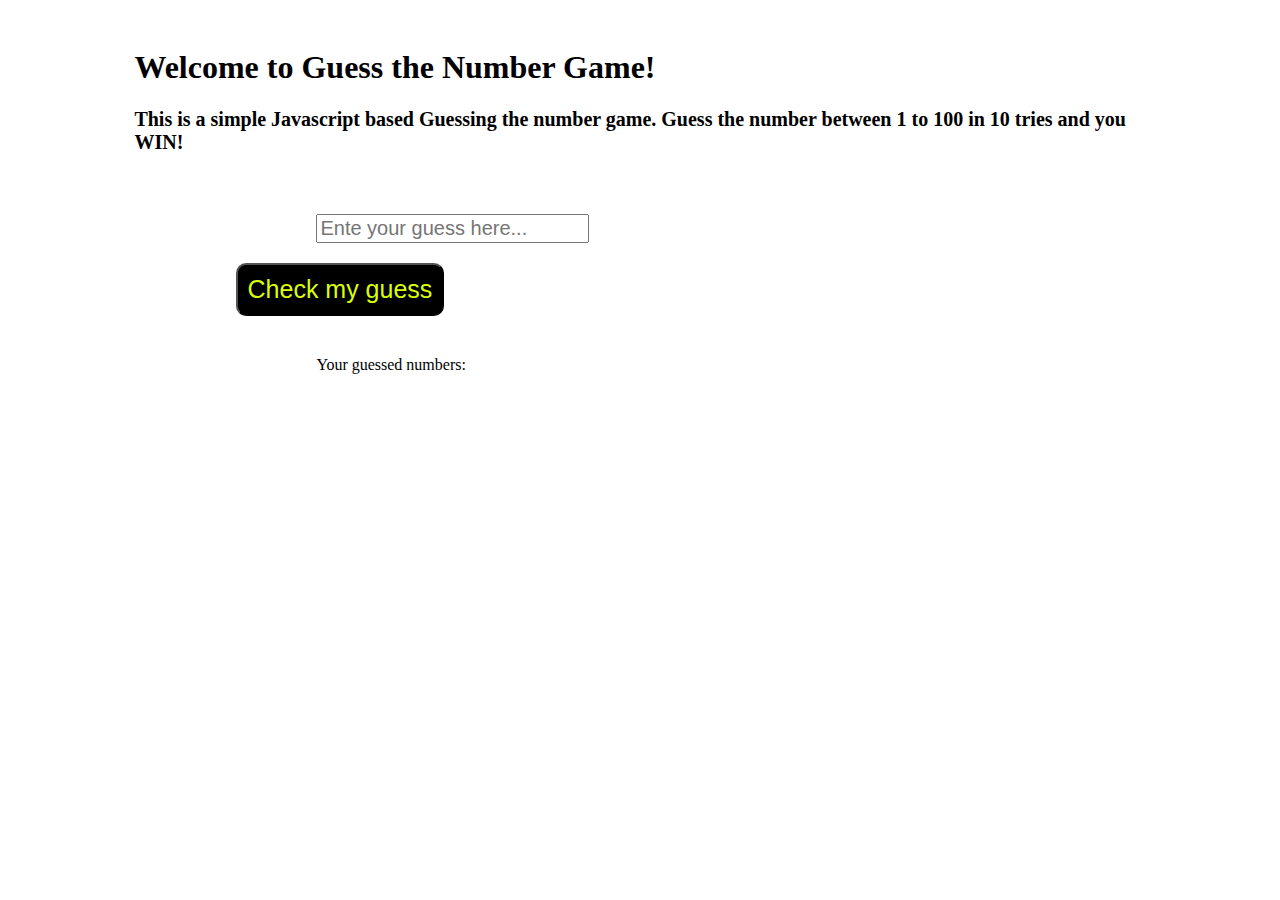
<file: index.html>
<!DOCTYPE html>
<html lang="en">
<head>
    <meta charset="UTF-8">
    <meta name="viewport" content="width=device-width, initial-scale=1.0">
    <!-- <meta http-equiv="refresh" content="1"> -->
    <title>Guess the Number</title>
    <style>
        .instruction {
            font-size: 20px;
        }
        div div h3 {
            color: aliceblue;
            font-size: 30px;
        }
        body div {
            padding-top: 20px;
            width: 80%;
            margin: auto;

        }
        .check{
            font-size: 25px;
            margin-top: 20px;
            margin-bottom: 20px;
            color: rgb(218, 255, 6);
            background-color: black;
            padding: 10px 10px;
            border-radius: 10px;
        }
        .replay{
            font-size: 25px;
            margin-top: 10px;
            color: aquamarine;
            background-color: black;
            padding: 10px 10px;
            border-radius: 10px;
            
        }
        #user_input {
            font-size: 20px;
        }
        
    </style>
</head>
<body>
    <div>
    <h1>Welcome to Guess the Number Game!</h1>
    <h3 class="instruction">This is a simple Javascript based Guessing the number game. Guess the number between 1 to 100 in 10 tries and you WIN!</h3>
    <div>
        <div><input type="number" placeholder="Ente your guess here..." id="user_input"></div>
        <button type="button" class="check">Check my guess</button>
        <div><span>Your guessed numbers: </span><span id="guesses"></span></div>
        <div><h3 id="result"></h3></div>
        <button class="replay" hidden type="button" onClick="window.location.reload();">Try Again</button>
    </div>
   </div>
    
</body>
<script>
    const result = document.getElementById("result");
    const guessedNos = document.getElementById("guesses");
    const input = document.getElementById("user_input");
    const button = document.querySelector("button");
    const replay = document.getElementsByClassName("replay");
    var guessCount = 0;
    const num = Math.floor(Math.random()*100);
    console.log(num);

    button.addEventListener("click",checkInput);

    function checkInput(){
        guessCount++;
        let text = input.value;
        console.log(text);
        if(guessCount<=10){
            if(num==text){
            result.innerText = `You won! You guessed the right number in ${guessCount} guesses. Want to play again?`;
            result.style.backgroundColor = "green";
        }
        else{
            result.style.backgroundColor = "red";
            if(num>text){
                result.innerText = "Uh Oh!. You guessed it wrong. Your guess was too low. Try again!";
            }else{
                result.innerText = "Uh Oh!. You guessed it wrong. Your guess was too high. Try again!";
            }
            guessedNos.textContent  = `${guessedNos.textContent} ${text}`;
            // console.log(guessedNos.textContent);
        }
        }else{
            input.setAttribute("disabled","true");
            setInterval(() => {
                result.innerText = "Uhoh! you ran out of chances. Wanna play again?";
            }, 2000);
            let toggle = () => {
            result.removeAttribute("hidden");
            let attrispresent = replay.getAttribute("hidden");
            console.log(attrispresent);
            if(attrispresent){
                result.removeAttribute("hidden");
            }
        }
            }
        }

</script>

</html>
</file>
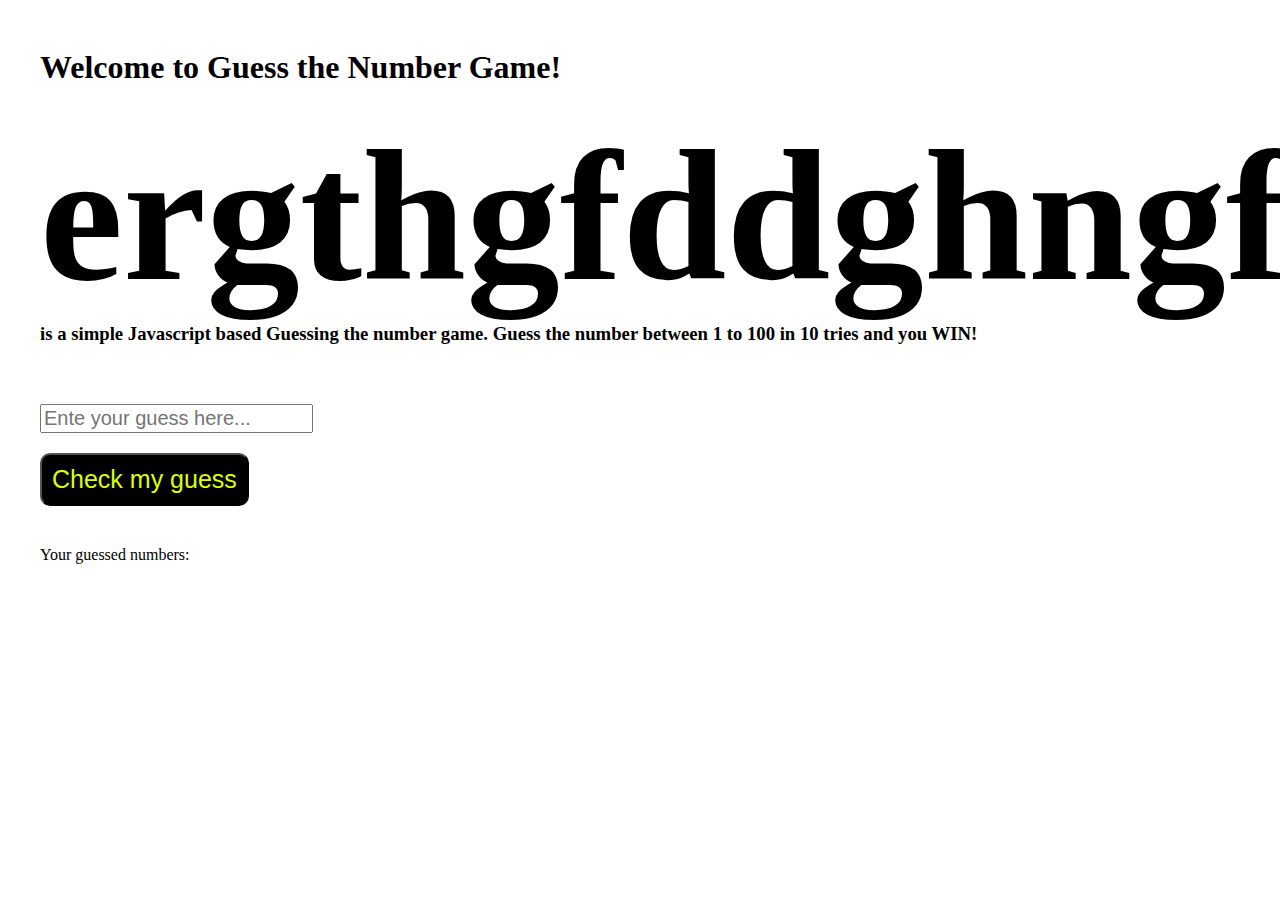
<file: GuessNumber/index.html>
<!DOCTYPE html>
<html lang="en">
<head>
    <meta charset="UTF-8">
    <meta name="viewport" content="width=device-width, initial-scale=1.0">
    <!-- <meta http-equiv="refresh" content="1"> -->
    <title>Guess the Number</title>
    <style>
        h3 span {
            font-size: 10em;
        }
        /* .instruction {
            font-size:0.72em;
        } */
        div div h3 {
            color: aliceblue;
            font-size: 30px;
        }
        body div {
            padding-top: 20px;
            width: 1200px;
            height:auto;
            margin: auto;
            border: 2px;
            border-color: violet;

        }
        .check{
            font-size: 25px;
            margin-top: 20px;
            margin-bottom: 20px;
            color: rgb(218, 255, 6);
            background-color: black;
            padding: 10px 10px;
            border-radius: 10px;
        }
        .replay{
            font-size: 25px;
            margin-top: 10px;
            color: aquamarine;
            background-color: black;
            padding: 10px 10px;
            border-radius: 10px;
            
        }
        #user_input {
            font-size: 20px;
        }
        
    </style>
</head>
<body>
    <div>
    <h1>Welcome to Guess the Number Game!</h1>
    <h3 class="instruction"><span>ergthgfddghngfgh</span>This is a simple Javascript based Guessing the number game. Guess the number between 1 to 100 in 10 tries and you WIN!</h3>
    <div>
        <div><input type="number" placeholder="Ente your guess here..." id="user_input"></div>
        <button type="button" class="check">Check my guess</button>
        <div><span>Your guessed numbers: </span><span id="guesses"></span></div>
        <div><h3 id="result"></h3></div>
        <button class="replay" hidden type="button" onClick="window.location.reload();">Try Again</button>
    </div>
   </div>
    
</body>
<script>
    const result = document.getElementById("result");
    const guessedNos = document.getElementById("guesses");
    const input = document.getElementById("user_input");
    const button = document.querySelector("button");
    const replay = document.getElementsByClassName("replay");
    var guessCount = 0;
    const num = Math.floor(Math.random()*100);
    console.log(num);

    button.addEventListener("click",checkInput);

    function checkInput(){
        guessCount++;
        let text = input.value;
        console.log(text);
        if(guessCount<=10){
            if(num==text){
            result.innerText = `You won! You guessed the right number in ${guessCount} guesses. Want to play again?`;
            result.style.backgroundColor = "green";
        }
        else{
            result.style.backgroundColor = "red";
            if(num>text){
                result.innerText = "Uh Oh!. You guessed it wrong. Your guess was too low. Try again!";
            }else{
                result.innerText = "Uh Oh!. You guessed it wrong. Your guess was too high. Try again!";
            }
            guessedNos.textContent  = `${guessedNos.textContent} ${text}`;
            // console.log(guessedNos.textContent);
        }
        }else{
            input.setAttribute("disabled","true");
            setInterval(() => {
                result.innerText = "Uhoh! you ran out of chances. Wanna play again?";
            }, 2000);
            let toggle = () => {
            result.removeAttribute("hidden");
            let attrispresent = replay.getAttribute("hidden");
            console.log(attrispresent);
            if(attrispresent){
                result.removeAttribute("hidden");
            }
        }
            }
        }

</script>

</html>
</file>
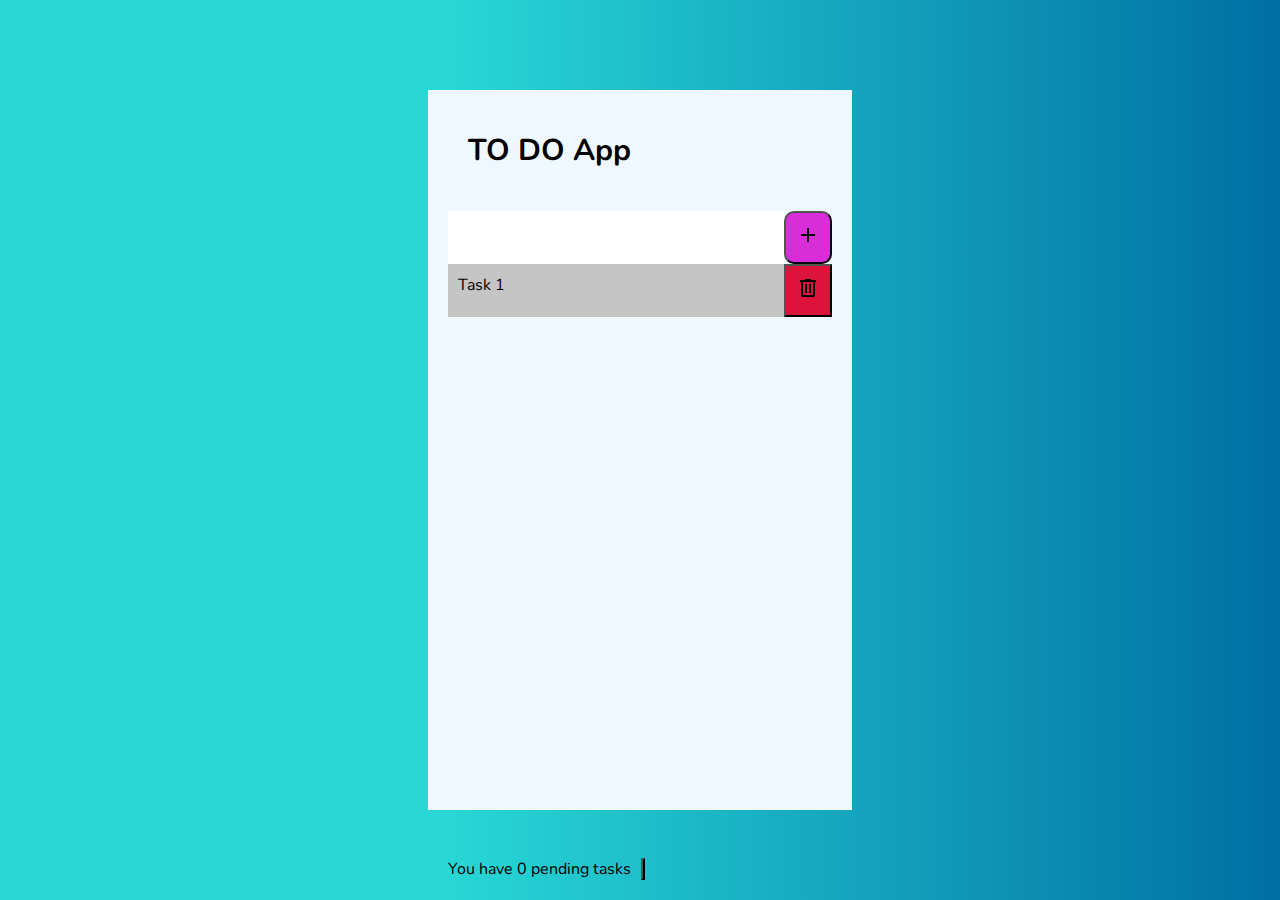
<file: TODO_Webapp/index.html>
<!DOCTYPE html>
<html lang="en">
<head>
    <meta charset="UTF-8">
    <meta name="viewport" content="width=device-width, initial-scale=1.0">
    <title>TO DO App</title>
    <link rel="stylesheet" href="index.css">
    <link rel="preconnect" href="https://fonts.googleapis.com">
<link rel="preconnect" href="https://fonts.gstatic.com" crossorigin>
<link href="https://fonts.googleapis.com/css2?family=League+Spartan:wght@600&family=Nunito&display=swap" rel="stylesheet">
</head>
<body>
    <!-- <div  id="id1">
        <div class="cls2">item1</div>
        <div class="cls2">item1</div>
        <div class="cls2">item1</div>
        <div class="cls2">item1</div>
    </div> -->
    <div class="container">
        <div class="todo">
            <div class="heading"><strong> TO DO App </strong></div>
            <div class="task_input">
                <input type="text" id="tsk_inp">
                <button id="tbtn"><img src="add_FILL0_wght400_GRAD0_opsz24.svg" alt=""></button>
            </div>
            <div class="footer">
            <div id="footer_text">You have 0 pending tasks</div>
            <button class="fbtn"></button>
        </div>
        <div class="task">
            <div class="task_text">
                Task 1
            </div>
            <button id="delbtn"><img src="delete_FILL0_wght400_GRAD0_opsz24.svg" alt=""></button>
        </div>
        </div>
    </div>
    
</body>
</html>
</file>
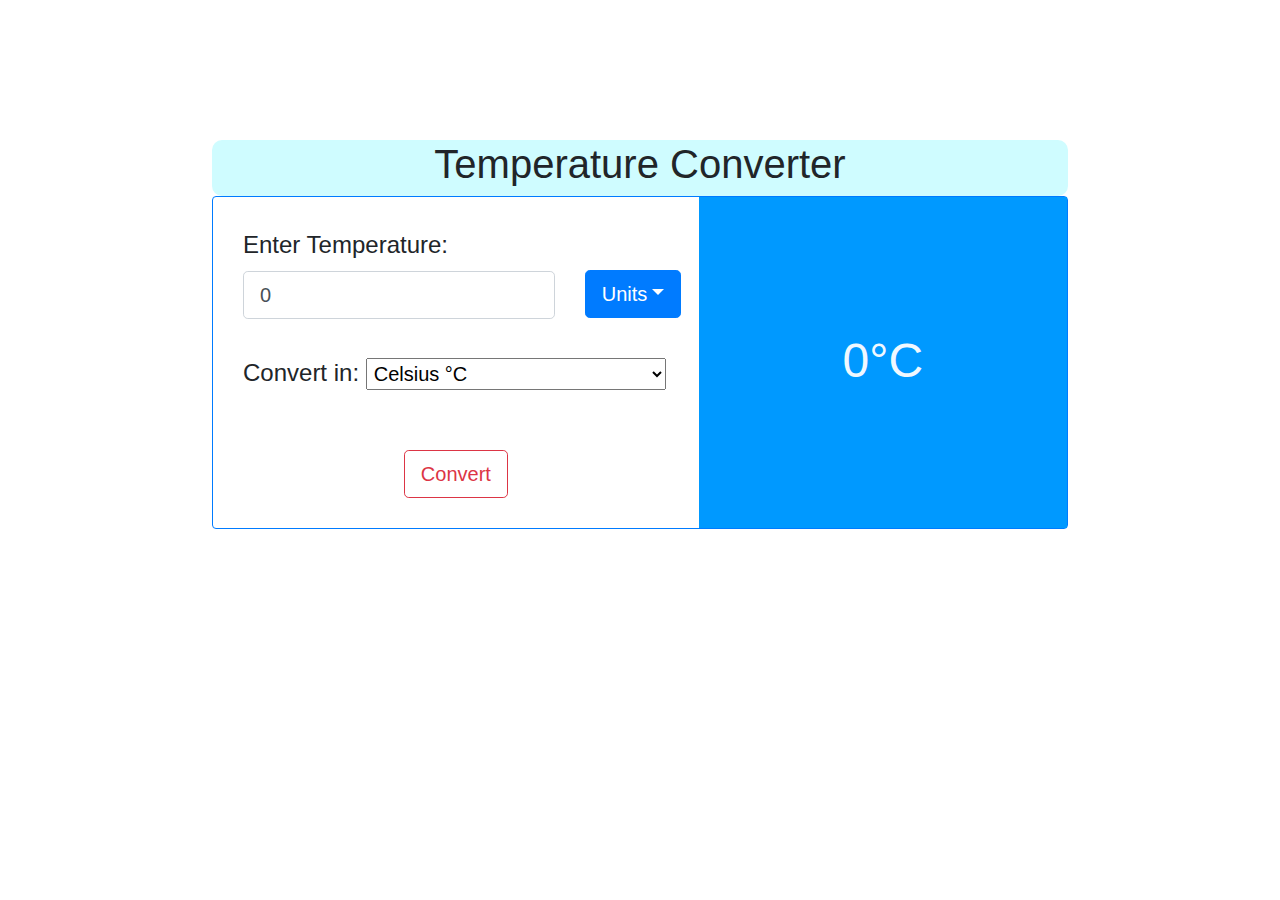
<file: Temperature_convertor/tempConvert.html>
<!DOCTYPE html>
<html lang="en">
<head>
    <meta charset="UTF-8">
    <meta name="viewport" content="width=device-width, initial-scale=1.0">
    <title>Temperature Converter</title>

    <!-- Bootstrap css -->
    <link rel="stylesheet" href="https://cdn.jsdelivr.net/npm/bootstrap@4.0.0/dist/css/bootstrap.min.css" integrity="sha384-Gn5384xqQ1aoWXA+058RXPxPg6fy4IWvTNh0E263XmFcJlSAwiGgFAW/dAiS6JXm" crossorigin="anonymous">
    <link rel="stylesheet" href="css/tempConvert.css">
</head>
<body>
    <div class="convertArea">
        <div class="container">
            <div class="row" style="text-align: center; background-color:rgb(207, 252, 255); border-radius: 10px;">
                <div class="col"><h1>Temperature Converter</h1></div>
            </div>
            <div class="row border border-primary rounded">
                <form>
                <div class="col" style="padding: 30px;">
                    <div class="row">
                        <div class="col-xl-9">
                            <div class="mb-3">
                                <label for="inputtemp" class="form-label" style="font-size: 24px; font-weight: 400;">Enter Temperature:</label>
                                <input type="float" class="form-control form-control-lg" value="0" id="inputtemp" required>
                            </div>
                        </div>
                        <div class="col-xl-3" style="display:flex; flex-direction: column-wrap; align-items:center; padding-top: 25px;">
                            <!-- style="padding-top: 53px; height: 100px;" -->
                            <div class="btn-grp" > 
                                <button type="button" class="btn btn-primary btn-lg dropdown-toggle" data-bs-toggle="dropdown" aria-haspopup="true" aria-expanded="false">Units</button>
                                <ul class="dropdown-menu">
                                    <li><a class="dropdown-item" href="#" value="cel">°C</a></li> <!--Place the cursor where you want to insert the degree symbol. On your keyboard, press Alt + 0176.-->
                                    <li><a class="dropdown-item" href="#">°F</a></li>
                                    <li><a class="dropdown-item" href="#">K</a></li>
                                </ul>
                            </div>
                        </div>
                    </div>
                      <div style="padding-top: 20px; font-size: 24px; font-weight: 400;">
                        <label for="tempunits" >Convert in:</label>
                        <select name="tempunits" id="tempunits" style="padding: 3px; width: 50vw; max-width: 300px; font-size: 20px;">
                            <option value="celsius">Celsius  °C</option>
                            <option value="fahrenheit">Fahrenheit  °F</option>
                            <option value="kelvin">Kelvin  K</option>
                        </select>
                      </div> 
                      <div style="margin-top: 4vw; display: flex; flex-direction:row;">
                        <div style="justify-content: center; margin: auto;" >
                        <button class="btn btn-outline-danger btn-lg" id="convert" type="submit">Convert</button>
                    </div>
                      </div> 
                </div>
            </form>
                <div class="col" style="background-color: #0099ff;">
                    <div style="height: 100%; width:100%;">
                        <h1 style="font-size: xxx-large; color: aliceblue; text-align: center; margin-top: 40%; margin-bottom: 40%;" id="result">0°C</h1>
                    </div>
                </div>
            </div>
        </div>
    </div>
    

    <script src="https://cdn.jsdelivr.net/npm/@popperjs/core@2.11.8/dist/umd/popper.min.js" integrity="sha384-I7E8VVD/ismYTF4hNIPjVp/Zjvgyol6VFvRkX/vR+Vc4jQkC+hVqc2pM8ODewa9r" crossorigin="anonymous"></script>
    <script src="https://cdn.jsdelivr.net/npm/bootstrap@5.3.2/dist/js/bootstrap.min.js" integrity="sha384-BBtl+eGJRgqQAUMxJ7pMwbEyER4l1g+O15P+16Ep7Q9Q+zqX6gSbd85u4mG4QzX+" crossorigin="anonymous"></script>
    <script src="https://ajax.googleapis.com/ajax/libs/jquery/3.7.1/jquery.min.js"></script>
    <script>
        $(".dropdown-menu li a").click(function(){
            var seltext = $(this).text();
            $(this).parents('.btn-grp').find(".dropdown-toggle").html(seltext);  /*can also write .text(seltext);*/
        })

        $("#convert").click(()=>{
            /* to get temperature input value*/
            var tempinput = $("#inputtemp").val();
            var temp1 = parseFloat(tempinput);
            console.log(typeof(temp1));

            var unit1 = $('.btn-grp').find(".dropdown-toggle").html();  //getting initial units
            var unit2 = $('#tempunits').val();
            console.log(unit1);

            switch(unit1){
                case "Units": $('#result').text('Mention proper units.'); break;
                case "°C": if(unit2=="fahrenheit"){
                    $('#result').text(((temp1*(9/5))+32).toFixed(2)+'°F');
                }else if(unit2=="kelvin"){
                    $('#result').text((temp1+273.15).toFixed(2)+'K');
                }

                  break;
                
                case "K" && "celsius": if(unit2=="celsius"){
                     $('#result').text((temp1-273.15).toFixed(2)+'°C');
                    } else if(unit2="fahrenheit"){
                        $('#result').text(((temp1 - 273.15) *(9/5) + 32).toFixed(2)+'°F');
                    }
                
                break;
                
                case "°F": if(unit2=="celsius"){
                    $('#result').text(((temp1 - 32) * 5/9).toFixed(2)+'°C');
                }else if(unit2=="kelvin"){
                    $('#result').text(((temp1 - 32) * 5/9 + 273.15).toFixed(2)+'K');
                } 
                break;
                default: $('#result').text('0');
            }
        })
        /*$() The $() function is shorthand for the getElementByID method, which, as noted above, returns the ID of a specific element of an HTML DOM. It's frequently used for manipulating elements in a document. $() allows for shorter and more efficient JavaScript coding.*/
    </script>
</body>
</html>
</file>
<file: TODO_Webapp/index.css>
/* #id1 {
    display: grid;
    grid-template-columns: 100px 100px;
    grid-template-rows: 100px 100px;
    gap: 20px;
 }

 .cls2 {
    background-color: blue;
 } */

 :root {
  --purple:var(--purple);
 }
 
 *{
    margin: 0px;
    padding: 0px;
    /* font-family: 'League Spartan', sans-serif; */
    font-family: 'Nunito', sans-serif;
 }

 .container {
    background: rgb(40,215,214);
background: -moz-linear-gradient(90deg, rgba(40,215,214,1) 35%, rgba(0,111,164,1) 100%);
background: -webkit-linear-gradient(90deg, rgba(40,215,214,1) 35%, rgba(0,111,164,1) 100%);
background: linear-gradient(90deg, rgba(40,215,214,1) 35%, rgba(0,111,164,1) 100%);
filter: progid:DXImageTransform.Microsoft.gradient(startColorstr="#28d7d6",endColorstr="#006fa4",GradientType=1);
width:100%;
height:100vh;
display:flex;
align-items: center;
justify-content: center;
 }

 .todo {
    background:fixed;
    background-color: aliceblue;
    width: 30%;
    height: 80vh;
    padding-left: 20px;
    padding-right: 20px;
 }

 .heading {
    margin: 20px 0px;
    font-size: 30px;
    font-weight: 500px;
    padding:20px;
 }

 button {
    background: none;
    color: inherit;
 }

 .task_input {
    display: flex;
 }

 #tsk_inp {
    border: 1px solid var(--input-border);
    padding: 10px;
    flex-grow:1;
 }

 #tbtn {
    padding:10px;
    background-color: rgb(216, 45, 216);
    border-radius: 10px;
 }

 .footer {
    display: flex;
    gap: 10px;
    width: calc(100% 40px);
    position: absolute;
    bottom: 20px;
 }

 .task {
    background-color: rgb(197, 197, 197);
    display:flex;
 }
 #delbtn{
    background-color: crimson;
    padding: 10px;
 }

 .task_text {
    padding:10px;
    flex-grow:1;
 }

 
 @media (maxwidth:600px) {
    .todo{
        width: 50%;
        background-color: green;

    }
 }
</file>
<file: Temperature_convertor/css/tempConvert.css>
.convertArea {
    margin-right: auto;
    margin-left: auto;
    margin-top: 120px;
    padding: 20px;
    width: 70%;
}
</file>
